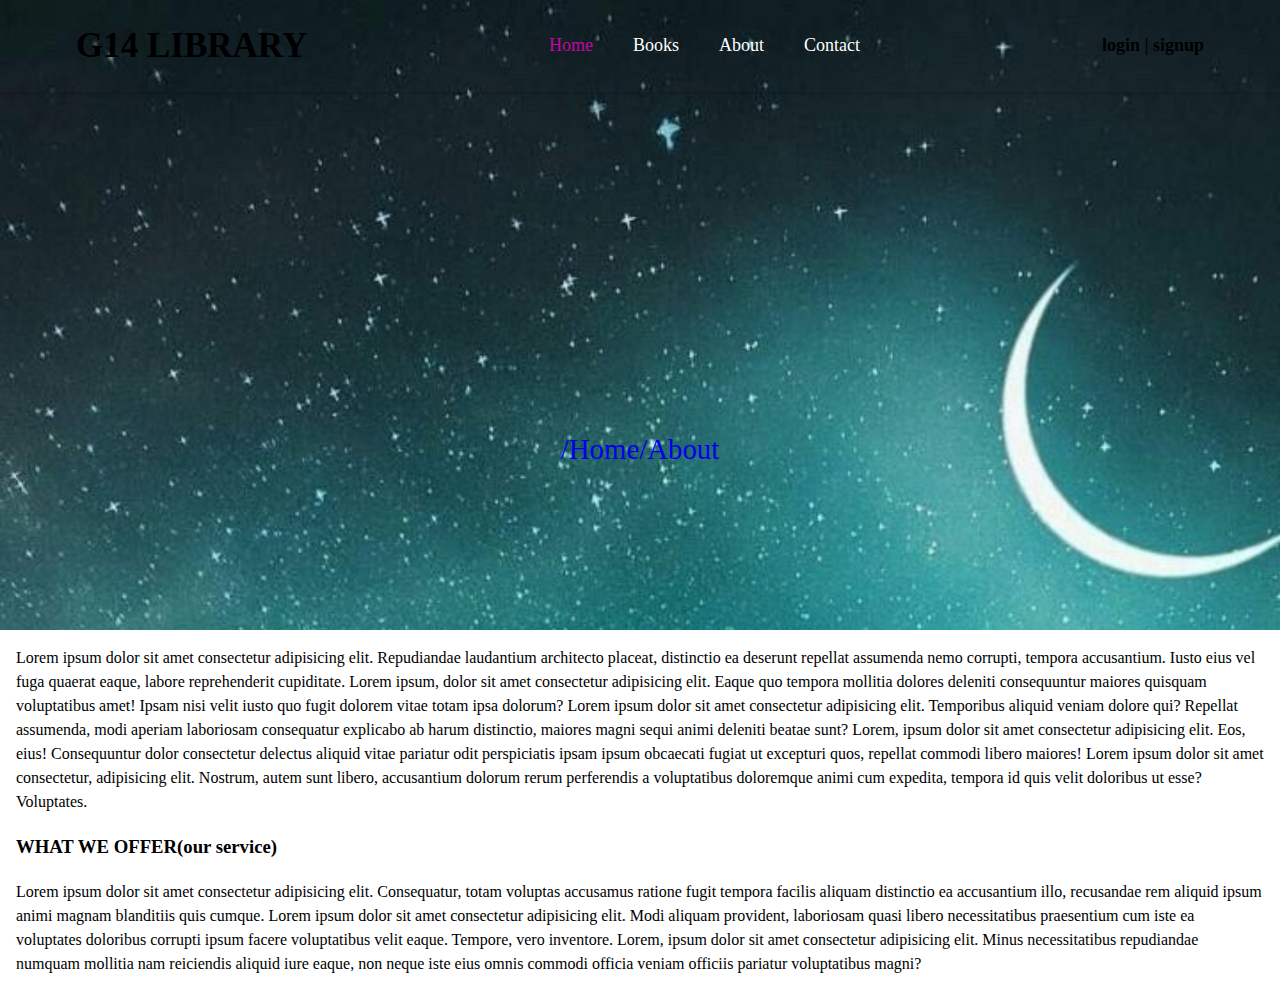
<file: about.html>
<!DOCTYPE html>
<html lang="en">
<head>
    <meta charset="UTF-8">
    <meta http-equiv="X-UA-Compatible" content="IE=edge">
    <meta name="viewport" content="width=device-width, initial-scale=1.0">
    <title>Document</title>
    <link rel="stylesheet" type="text/css" href="css/style.css">

</head>
<body>



    
    <div class="banner">

        <div class="header">
          <div class="container">

            <div class="header-wrapper">
  
  
              <h3>
                <a href="library14.html" class="logo">G14 LIBRARY</a>
              </h3>
      
              <div class="navbar" id="navbar" alt="navigation bar">
      
                <ul class="navigation">
                  <li><a class="active" href="index.html ">Home</a></li>
                  <li><a href="books.html">Books</a></li>
                  <li><a href="about.html">About</a></li>
                  <li><a href="contact.html">Contact</a></li>
                </ul>
      
              </div>
      
              <div class="ls">
                <h4>
                  <a href="login.html">
                    login | signup
                  </a>
                </h4>
              </div>
  
            </div>
            
          </div>
        </div>

        
        <div class="breadcrumbs flex-item">
            <li><a href="index.html">home</a></li>
            <li><a href="#">about</a></li>
          </div>

    </div>


        <div class="about-content">
            <div class="container">
                <div class="about-content">

                    <p> Lorem ipsum dolor sit amet consectetur adipisicing elit. Repudiandae laudantium architecto placeat, distinctio ea deserunt repellat assumenda nemo corrupti, tempora accusantium. Iusto eius vel fuga quaerat eaque, labore reprehenderit cupiditate.
                        Lorem ipsum, dolor sit amet consectetur adipisicing elit. Eaque quo tempora mollitia dolores deleniti consequuntur maiores quisquam voluptatibus amet! Ipsam nisi velit iusto quo fugit dolorem vitae totam ipsa dolorum?
                            Lorem ipsum dolor sit amet consectetur adipisicing elit. Temporibus aliquid veniam dolore qui? Repellat assumenda, modi aperiam laboriosam consequatur explicabo ab harum distinctio, maiores magni sequi animi deleniti beatae sunt?
                            Lorem, ipsum dolor sit amet consectetur adipisicing elit. Eos, eius! Consequuntur dolor consectetur delectus aliquid vitae pariatur odit perspiciatis ipsam ipsum obcaecati fugiat ut excepturi quos, repellat commodi libero maiores!
                            Lorem ipsum dolor sit amet consectetur, adipisicing elit. Nostrum, autem sunt libero, accusantium dolorum rerum perferendis a voluptatibus doloremque animi cum expedita, tempora id quis velit doloribus ut esse? Voluptates.
                        </p>
                        <h3>WHAT WE OFFER(our service)</h3>
                        <p>Lorem ipsum dolor sit amet consectetur adipisicing elit. Consequatur, totam voluptas accusamus ratione fugit tempora facilis aliquam distinctio ea accusantium illo, recusandae rem aliquid ipsum animi magnam blanditiis quis cumque.
                            Lorem ipsum dolor sit amet consectetur adipisicing elit. Modi aliquam provident, laboriosam quasi libero necessitatibus praesentium cum iste ea voluptates doloribus corrupti ipsum facere voluptatibus velit eaque. Tempore, vero inventore.
                            Lorem, ipsum dolor sit amet consectetur adipisicing elit. Minus necessitatibus repudiandae numquam mollitia nam reiciendis aliquid iure eaque, non neque iste eius omnis commodi officia veniam officiis pariatur voluptatibus magni?
                
                        </p>

                </div>
            </div>
        </div>

</body>
</html>
</file>
<file: css/style.css>
*{
  box-sizing: border-box;
  transition: all .5s ;
}

html, body{
  margin: 0;
  padding: 0;
  font-size: 16px;
  font-family: 'Times New Roman', Times, serif;
  line-height: 1.5;
}

.flex-item{
  display: flex;
  align-items: center;
}

.flex-wrap{
  display: flex;
  flex: flex-wrap;
}


img {
  max-width: 100%;
  vertical-align: middle;
}

li {
  list-style: none;
}

a{text-decoration: none;}

button {
  background: none;
  font: inherit;
  border: none;
  cursor: pointer;
}

.container {
  max-width: 1280px;
  margin: 0 auto;
  padding: 0 1em;
}


/*
==== HEADER && NAVBAR ===== 
*/

.header {
  background-color: none !important;
  box-shadow: 0 0 5px rgba(0, 0, 0, 0.30);
}

.banner{
  background: url(../images/icon/life.jpg);
  height: 70vh;
  width: 100%;
  background-repeat: no-repeat;
  background-size: cover;
  background-attachment: fixed;
}

.header-wrapper{
  display: flex;
  justify-content: space-between;
  align-items: center;
  overflow: hidden;
  padding: 0 3rem;
}

.header a {
  float: left;
  color: black;
  text-align: center;
  padding: 12px;
  text-decoration: none;
  font-size: 18px; 
  line-height: 25px;
  border-radius: 4px;
}

.header a.logo {
  font-size: 35px;
  font-weight: bold;

}

.header a:hover {
  color:rgb(195, 8, 161);
}
  
.header a.active {
  color:rgb(195, 8, 161);
}

ul.navigation {
  list-style-type: none;
  margin: 0;
  padding: 0;
  overflow: hidden;
  display: flex;
  background-color: inherit;
  box-shadow: none;
}
  
ul.navigation li a {
  display: block;
  color: white;
  text-align: center;
  padding: 14px 20px;
  text-decoration: none;
}

.header-wrapper .ls{
  display: flex;
  justify-content: center;
}


/*content*/
.post {
  max-width: 1000px;
  position: relative;
  margin: auto;
}
  
  
/* Caption text */
.text {
  color: #f2f2f2;
  font-size: 15px;
  padding: 8px 12px;
  position: absolute;
  bottom: 8px;
  width: 100%;
  text-align: center;
}
  
  /* Number text (1/3 etc) */
.numbertext {
  color: #f2f2f2;
  font-size: 12px;
  padding: 8px 12px;
  position: absolute;
  top: 0;
}

.content-head{
  background-color:darkcyan;
  color: #3f403e;
  text-align: center;
  transition: all .5s;}
  

.breadcrumbs{
  position: absolute;
  top: 50%;
  left: 50%;
  transform: translate(-50%, -50%);
}

.breadcrumbs li a::before{
  content: '/';
}

.breadcrumbs li a{
  font-size: 1.8em;
  text-transform: capitalize;
}

/*
*===== MAIN ====== 
*/

main {
  max-width: 1220px;
  margin: auto;
}

.head h2 {
  color: rgb(195, 8, 161);
  font-size: 2rem;
  text-transform: capitalize;
}

.books-wrapper {
  display: flex;
  gap: 2em;
  justify-content: center;
}

.book {
  width: 200px;
  height: max-content;
  padding: 10px;
  margin: 10px;
  background-color: #f0f0f0;
  text-align: center;
}

.book img {
    width: 100%;
    height: 200px;
    margin-bottom: 10px;
}

.book h3{
    margin: 0;
    text-align: left;
    color: rgb(195, 8, 161);
}

.book .pages {
  color: rgba(0, 0, 0, 0.30);
  text-align: left;
}

.book p {
    margin: 4px 0;
    white-space: nowrap;
    text-overflow: clip;
    overflow: hidden;
}
    
.book a {
    display: block;
    background-color: #dd0909;
    color: rgb(230, 233, 232);
    font-weight: bolder;
    font-family: system-ui, -apple-system, BlinkMacSystemFont, 'Segoe UI', Roboto, Oxygen, Ubuntu, Cantarell, 'Open Sans', 'Helvetica Neue', sans-serif;
    text-decoration: none;
    padding: 5px 10px;
    margin-top: 10px;
    border-radius: 5px;
}

.book a:hover{
  transform: scale(1.02);
}
    

/* ------- Intro  ----------*/

.intro {
  margin-top: 4rem;
  min-height: 40vh;
  background-color: beige;
  padding: 4rem 0;
}

.intro-wrapper{
  flex-direction: row;
  justify-content: space-around;
  align-items: center;
}

.intro-wrapper .intro-text{
  flex: 1;
  font-size: 1.3em;
}

.intro-wrapper .intro-image{
  flex: 1;
  height: 40vh;
}


/* --------  books ----------*/

.books{
  margin-top: 4rem;
}


/* --------  Footer ---------*/

footer {
  margin-top: 3rem;
  padding: 5em 0 ;
  justify-content: center;
  text-align: center;
  display: block;
  min-height: 22vh;
}

footer .footer-wrapper{
  gap: 4em;
  justify-content: center;
  text-align: center;
  margin-bottom: 4em;
}

footer .footer-wrapper ul{
  height: 100px;
  text-align: left;
  padding: 0 2em;
}

footer .footer-wrapper ul li:not(.head){
  font-size: var(--font-smaller);
  padding: 2px 0;
}

footer .footer-wrapper ul li:not(.head):hover {
  color: var(--secondary-dark-color);
  text-decoration: underline;
  transform: translateX(1em);
  transition: all .2s ;
}

footer .footer-wrapper ul.icons li {
  align-items: center;
}

footer .footer-wrapper ul.icons i {
  padding: 0 2px;
}

footer .copyright {
  font-size: var(--font-small);
  margin-top: 5em;
}

footer .copyright i {
  color: var(--secondary-dark-color);
}
    

  
/* 
* MEDIA QUERIES
*/

/* You need to separte thr media queries from the the normal styling.
   A new css file could be created for it if you will get confused or the code is too long for you.
   Also there is no need to seperate the styling like bookstore.css and  the rest. it can all be in the same file.
*/

 @media(max-width:1024px){
  body {font-size: 14px;}
  

}
@media(max-width:768px){
  body{font-size: 12px;}
}
</file>
